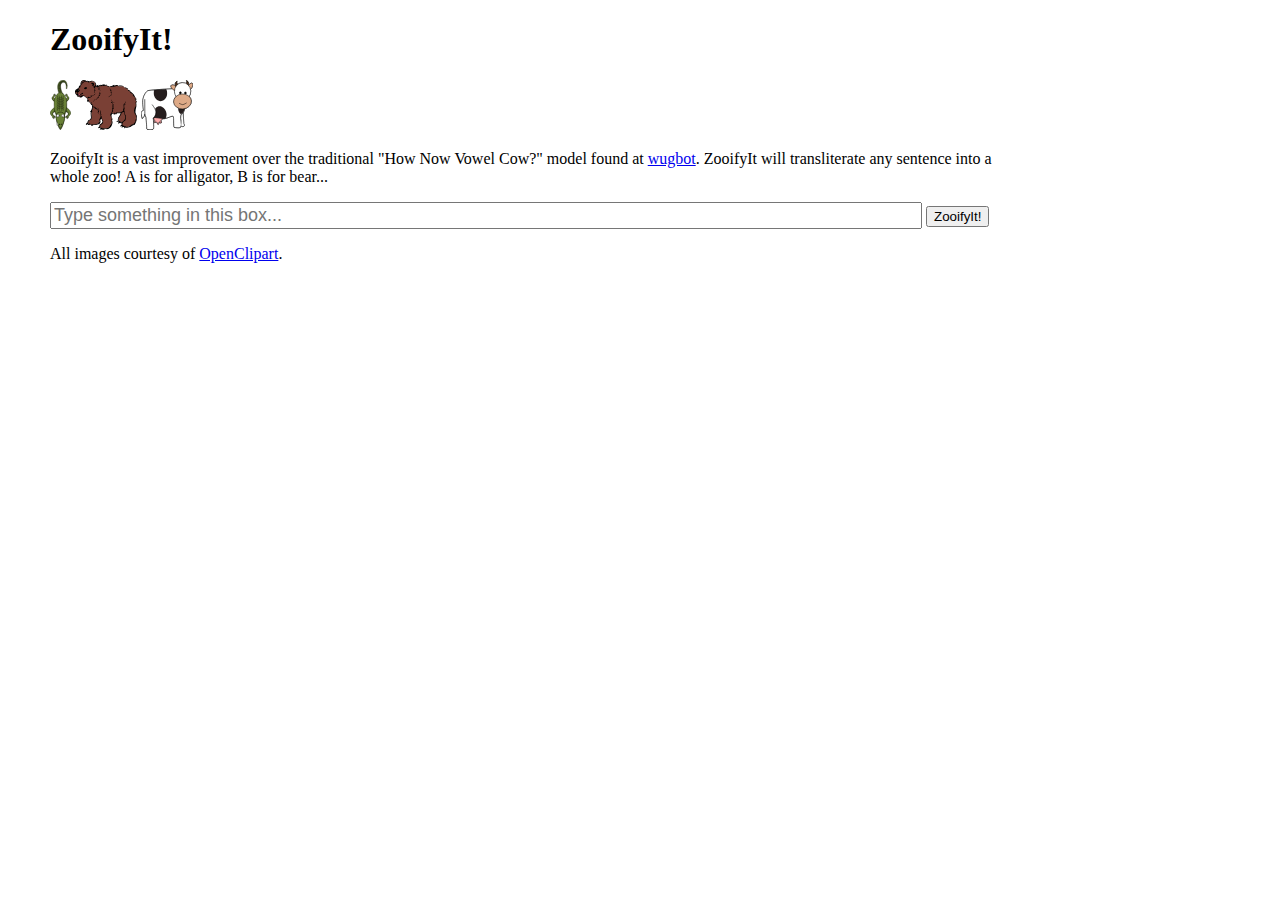
<file: zooify.html>
<!doctype html>
<html>
<head>
<title>Zoo-ify it!</title>
<meta charset=utf-8>

<style>
img { 
  height: 50px; 
}

input { 
  width: 80%;
  margin: 0 auto;
  font-size: large; 
}

p {
  width: 90%;
  margin: 10 auto;
}

body {
 margin-top: 10px;
    margin-bottom: 10px;
    margin-right: 150px;
    margin-left: 50px;
}

#field { 
  width: 85%;
}
</style>

</head>
<body>
<h1>ZooifyIt!</h1>
<img src=/img/a.svg>
<img src=/img/b.svg>
<img src=/img/c.svg>
<p>

ZooifyIt is a vast improvement over the traditional "How Now Vowel Cow?" model found at <a href="https://github.com/ComplingFTW/hownowvowelcow">wugbot</a>. ZooifyIt will transliterate any sentence into a whole zoo! A is for alligator, B is for bear...
</p>

<input placeholder="Type something in this box...">
<button>ZooifyIt!</button>


<p>All images courtesy of <a href="https://openclipart.org/">OpenClipart</a>.</p>
<div id=field>

</div>

</body>

<script src=/js/zooify.js></script>

</html>
</file>
